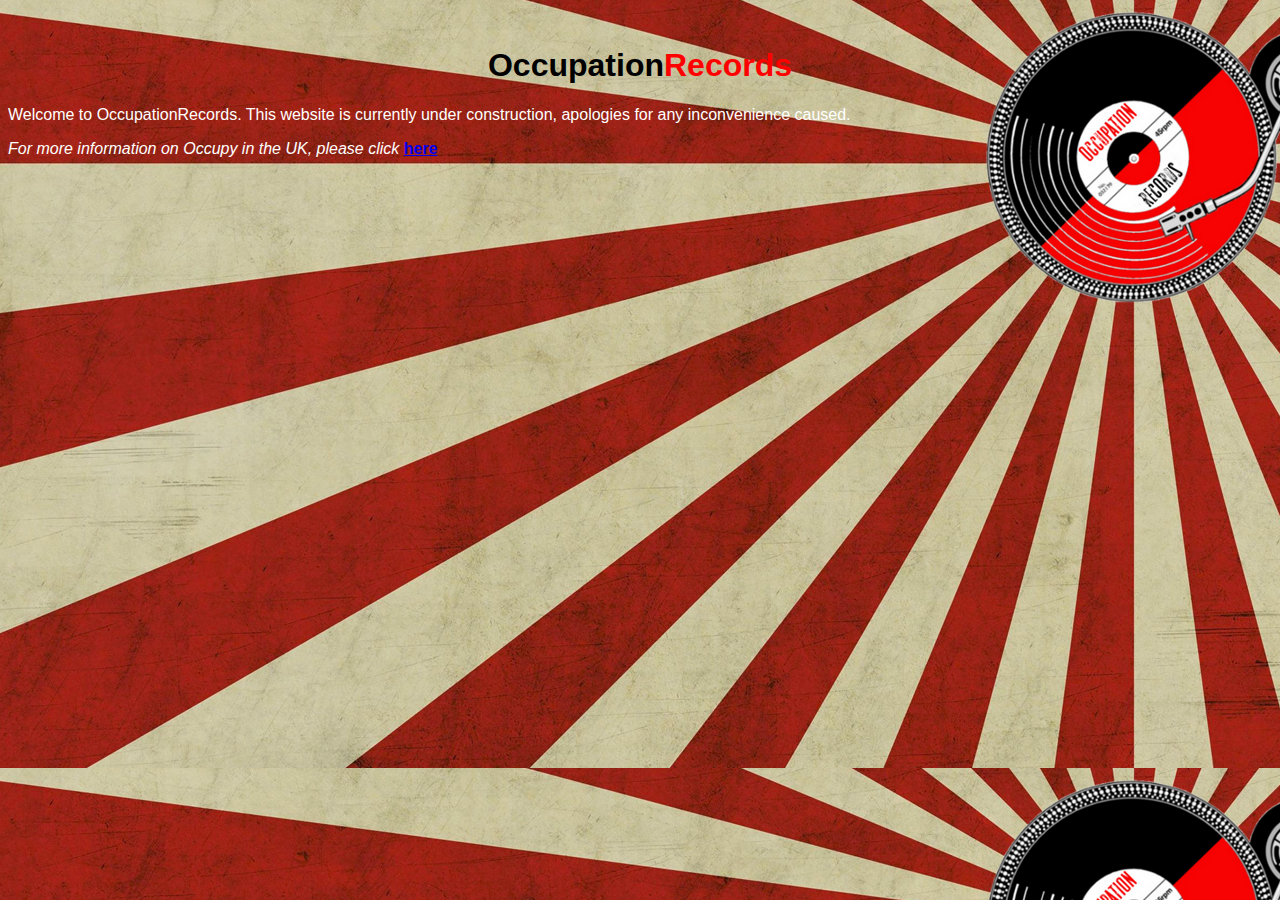
<file: index.html>
<html>
<head>
<title>OccupyRecords</title>
</head>

<body background="ORBackground.png">
<font face="Arial">
<br>
<h1 align="center">Occupation<font color="red">Records</font></h1><p>
<font color="white">Welcome to OccupationRecords. This website is currently under construction, apologies for any inconvenience caused.<p>
<i>For more information on Occupy in the UK, please click</i> <a href= "http://occupylsx.org/"><b>here</b></a>
</body>

</html>
</file>
